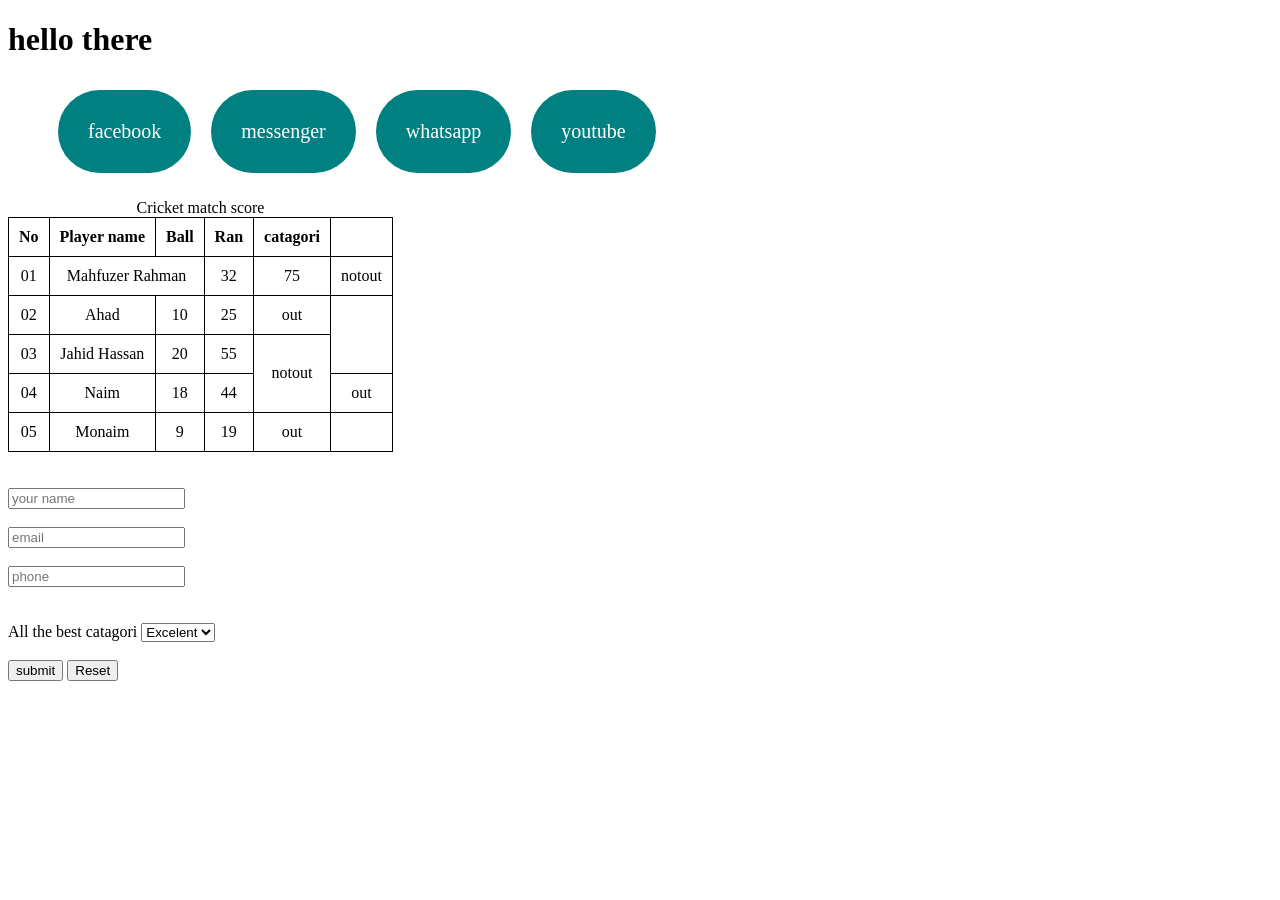
<file: index.html>
<!DOCTYPE html>
<html lang="en">
<head>
    <meta charset="UTF-8">
    <meta name="viewport" content="width=device-width, initial-scale=1.0">
    <title>dropdwon menu</title>
    <link rel="stylesheet" href="styles/style.css">
</head>
<body>
    <h1>hello there</h1>
  <header>
    <nav>
         <ul>
            <li><a href="https://www.facebook.com/">facebook</a></li>
            <li><a href="https://www.messenger.com/t/5150229485073731/">messenger</a></li>
            <li>
                
              <a href="https://web.whatsapp.com/">whatsapp</a>

              <ul class="dropdown">
                 <li><a href="https://www.facebook.com/">facebook</a></li>
                 <li><a href="https://www.messenger.com/t/5150229485073731/">messenger</a></li>
                 <li><a href="https://web.whatsapp.com/">whatsapp</a></li>
                 <li><a href="https://www.youtube.com/">youtube</a></li>
            

         </ul>
            </li>
            <li><a href="https://www.youtube.com/">youtube</a></li>
            

         </ul>
    </nav>

  </header>  
  <main>

   <table>
    <caption>Cricket match score</caption>

       <thead>
           <tr>
            <th>No</th>
            <th>Player name</th>
             <th>Ball</th>
              <th>Ran</th>
               <th>catagori</th>
           </tr>

       </thead>

       <tbody>
        <tr>
           <td>01</td>
           <td colspan="2">Mahfuzer Rahman</td>
           
           <td >32</td>
           <td>75</td>
           <td>notout</td>

        </tr>
        <tr>
           <td>02</td>
           <td>Ahad</td>
           <td>10</td>
           <td>25</td>
           <td>out</td>

        </tr>
        <tr>
           <td>03</td>
           <td >Jahid Hassan</td>
           <td>20</td>
           <td>55</td>
           <td rowspan="2">notout</td>

        </tr>
        <tr>
           <td>04</td>
           <td>Naim</td>
           <td>18</td>
           <td>44</td>
           <td>out</td>

        </tr>
        

       </tbody>
       <tfooter>
        <tr>
           <td>05</td>
           <td>Monaim</td>
           <td>9</td>
           <td>19</td>
           <td>out</td>

        </tr>

       </tfooter>

   </table>


  </main>
  <footer>
    <form><br><br>

         <label for="your name">

          <input type="text" name="your name" id="your name" placeholder="your name" >
         </label><br><br>

         
         <label for="email">

          <input type="text" name="email" id="email" placeholder="email" >
         </label><br><br>

          
         <label for="phone">

          <input type="text" name="phone" id="phone" placeholder="phone" >
         </label><br><br>
    </form><br>
       <label>All the best catagori</label>
       <select name="" id="">
        <option value="good">Good</option>
        <option value="best">Best</option>
        <option value="better">Better</option>
        <option selected value="excelent">Excelent</option>

       </select><br><br>

       <label for="button">
        <input type="submit" value="submit" >

       </label>

       
       <label for="">
        <input type="Reset" value="Reset" >

       </label>

  </footer>
</body>
</html>
</file>
<file: styles/style.css>
nav > ul{
    display:flex;
}



nav  li  {
     list-style: none;
     padding:10px;
     text-align: center; 
    background-color:teal;
    padding:30px;
    border-radius:50px;
    margin:10px;
    
    
}





nav li a{
    text-decoration: none;
    text-align: center;
    color:white;
    font-size:20px ;
}
nav li a:hover {
    background-color:gray;
    padding:10px;
    border-radius: 10px;
    cursor:pointer;
    text-decoration: underline;
}

nav li .dropdown{
    display:none;
    position:absolute;
    padding-left: 40px;
    

}
nav li:hover .dropdown{
    display:block;
    

}

table,th,td{
    border:1px solid black;
    border-collapse:collapse;
    padding:10px;
    text-align:center
}
</file>
